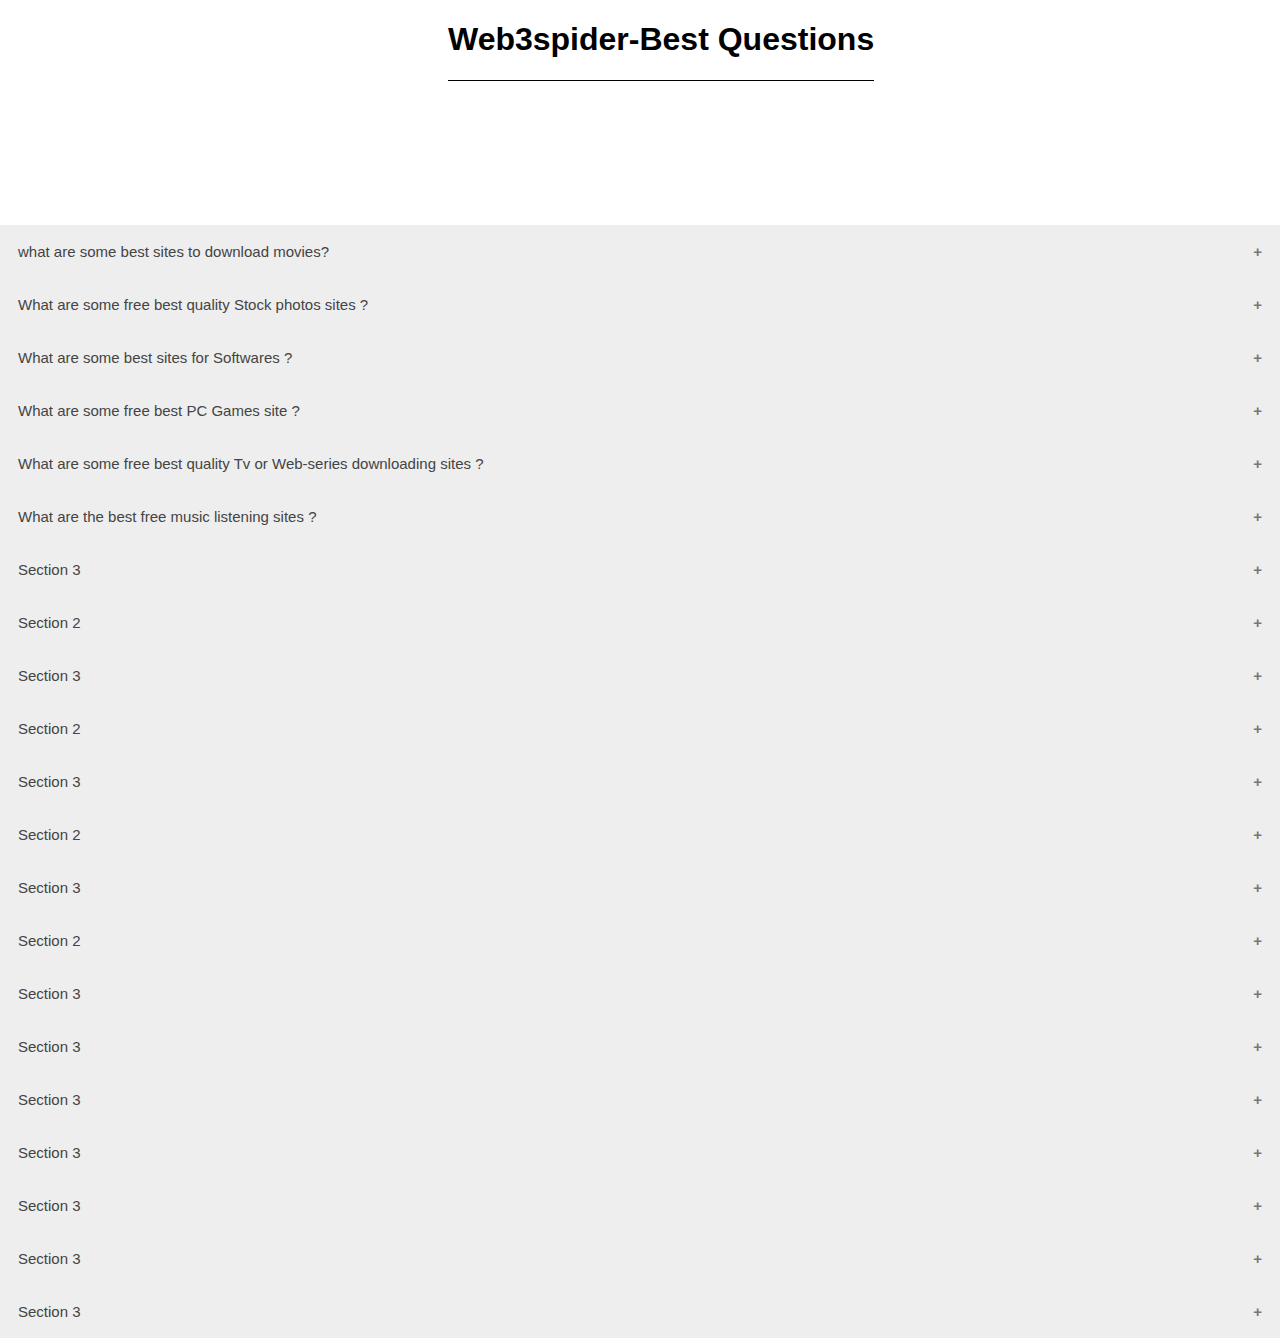
<file: qutio html.html>
<!DOCTYPE html>
<html lang="en">
<head>
    <title>Web3spider-Best Questions|FAQS</title>
    <meta charset="utf-8">
    <link rel="shortcut icon" sizes="16x16 24x24 32x32 48x48 64x64" href="ico.ico">
<link rel="apple-touch-icon" sizes="57x57" href="ico.ico">
<link rel="apple-touch-icon-precomposed" sizes="57x57" href="ico.ico">
<link rel="apple-touch-icon" sizes="72x72" href="ico.ico">
<link rel="apple-touch-icon" sizes="114x114" href="ico.ico">
<link rel="apple-touch-icon" sizes="120x120" href="ico.ico">
<link rel="apple-touch-icon" sizes="144x144" href="ico.ico">
<link rel="apple-touch-icon" sizes="152x152" href="ico.ico">
    <meta name="viewport" content="width=device-width, initial-scale=1">
    <meta content='Web3spider-Best Questions is the part of worlds best web portal web3spider.github.io.Here you can 
                   get all helpful link and site that you dont know.But dont worry we shell help you to get sites.example-What are the best free music listening sites ? what are some best sites to download movies? etc.' name='description'/>
                                                                                                                                      
 <meta content='index, follow' name='robots'/>
 <meta content='www.web3spider.github.io,movies sites,Stock photos sites,sites for Softwares,best PC Games site,Tv and Web-series sites,Web3spider-Best Questions' name='keywords'/>
    <meta content='web3spider.github.io' name='author'/>

    <link rel="stylesheet" href="queton css.css">
    <link rel="stylesheet" href="https://use.fontawesome.com/releases/v5.7.0/css/all.css" integrity="sha384-lZN37f5QGtY3VHgisS14W3ExzMWZxybE1SJSEsQp9S+oqd12jhcu+A56Ebc1zFSJ" crossorigin="anonymous">
    <link rel="stylesheet" href="https://cdnjs.cloudflare.com/ajax/libs/font-awesome/4.7.0/css/font-awesome.min.css">
</head>
<body>

        <span class="h1"><h1>Web3spider-Best Questions</h1></span>


<div class="btn-controller">
        <button class="accordion">what are some best sites to download movies?</button>
        <div class="panel">
          <p>Answer.</p>
          <ol><a href="https://1337xto.to/" target="_blank" class="lang-color">1337x</a></ol>
          <ol><a target="_blank" href="https://torrentz2.eu/" class="lang-color">torrentz2</a></ol>
          <ol><a target="_blank" href="https://torrents.io/" class="lang-color">torrents.io</a></ol>
          <ol><a target="_blank" href="https://torrentgalaxy.org/" class="lang-color">torrentgalaxy</a></ol>
          <ol><a target="_blank" href="https://zooqle.com/" class="lang-color">zooqle</a></ol>
          <ol><a target="_blank" href="https://eztv.io/" class="lang-color">eztv</a></ol>
          <ol><a target="_blank" href="https://www.limetorrents.info/" class="lang-color">limetorrents</a></ol>
          <ol><a target="_blank" href="https://www.skytorrents.lol/" class="lang-color">skytorrents</a></ol>
          <ol><a href="https://thepiratebayz.org/" target="_blank" class="lang-color">The pirates bay</a></ol>
          <ol><a target="_blank" href="https://glodls.to/home.php" class="lang-color">Glodls</a></ol>
          <ol><a href="https://www.usenet-crawler.com/browse" target="_blank" class="lang-color">Usenet-crawler</a></ol>  
          <ol><a href="https://480mkv.com/" target="_blank" class="lang-color">480mkv</a></ol>

        </div>
        
        <button class="accordion">What are some free best quality Stock photos sites ?</button>
        <div class="panel">
          <p>Answer.</p>
          <ol><a href="https://unsplash.com/" target="_blank" class="lang-color">Unsplash</a></ol>
          <ol><a target="_blank" href="https://pixabay.com/" class="lang-color">Pixabay</a></ol>
          <ol><a target="_blank" href="https://www.pexels.com/" class="lang-color">Pexels</a></ol>
          <ol><a target="_blank" href="https://negativespace.co/" class="lang-color">Negativespace</a></ol>
          <ol><a target="_blank" href="https://stocksnap.io/" class="lang-color">Stocksnap</a></ol>
          <ol><a target="_blank" href="https://burst.shopify.com/" class="lang-color">Burst.shopify</a></ol>
          <ol><a target="_blank" href="https://freestockphotos.io/" class="lang-color">freestockphotos</a></ol>
          <ol><a target="_blank" href="https://www.splitshire.com/" class="lang-color">Splitshire</a></ol>
          <ol><a href="https://gratisography.com/" target="_blank" class="lang-color">Gratisography</a></ol>
        </div>
        
        <button class="accordion">What are some best sites for Softwares ?</button>
        <div class="panel">
          <p>Answer.</p>
          <ol><a href="https://www.piratecity.co/" target="_blank" class="lang-color">Piratecity</a></ol>
          <ol><a target="_blank" href="https://1337xto.to/" class="lang-color">1337x</a></ol>
          <ol><a target="_blank" href="https://crackingpatching.com/" class="lang-color">Crackingpatching</a></ol>
          <ol><a target="_blank" href="http://cracksurl.com/" class="lang-color">Cracksurl</a></ol>
          <ol><a target="_blank" href="https://www.usenet-crawler.com/" class="lang-color">Usenet-crawler</a></ol>
          <ol><a target="_blank" href="https://crohasit.net/" class="lang-color">Crohasit</a></ol>
          <ol><a target="_blank" href="https://thepiratebay.org/" class="lang-color">Thepiratebay</a></ol>
          <ol><a target="_blank" href="https://worldsrc.org/" class="lang-color">Worldsrc</a></ol>
          <ol><a href="https://filepursuit.com/" target="_blank" class="lang-color">Filepursuit</a></ol>
          <ol><a href="https://www.downturk.net/" target="_blank" class="lang-color">Downturk</a></ol>
          <ol><a target="_blank" href="https://ewora.blogspot.com/" class="lang-color">Ewora</a></ol>
          <ol><a href="https://cmacapps.com/" target="_blank" class="lang-color">cmacapps</a></ol>
          <ol><a href="https://www.apkmirror.com/developers/" target="_blank" class="lang-color">apkmirror</a></ol>  


        </div>
        <button class="accordion">What are some free best PC Games site ?</button>
        <div class="panel">
          <p>Answer.</p>
          <ol><a href="https://filepursuit.com/" target="_blank" class="lang-color">Filepursuit</a></ol>
          <ol><a target="_blank" href="https://www.elamigos-games.com/" class="lang-color">Elamigos-games</a></ol>
          <ol><a target="_blank" href="https://1337xto.to/" class="lang-color">1337x</a></ol>
          <ol><a target="_blank" href="https://www.usenet-crawler.com/" class="lang-color">Usenet-crawler</a></ol>
          <ol><a target="_blank" href="https://crohasit.net/" class="lang-color">Crohasit</a></ol>
          <ol><a target="_blank" href="https://glodls.to/home.php" class="lang-color">Glodls</a></ol>
          <ol><a target="_blank" href="https://www.limetorrents.info/" class="lang-color">Limetorrents</a></ol>
          <ol><a target="_blank" href="https://www.piratecity.co/" class="lang-color">Piratecity</a></ol>
          <ol><a href="https://worldsrc.org/" target="_blank" class="lang-color">worldsrc</a></ol>   
          <ol><a href="https://thepiratebayz.org/" target="_blank" class="lang-color">Thepiratebayz</a></ol>
        </div>
        
        <button class="accordion">What are some free best quality Tv or Web-series downloading sites ?</button>
        <div class="panel">
          <p>Answer.</p>
          <ol><a href="https://1337xto.to/" target="_blank" class="lang-color">1337x</a></ol>
          <ol><a target="_blank" href="https://torrentz2.eu/" class="lang-color">torrentz2</a></ol>
          <ol><a target="_blank" href="https://torrents.io/" class="lang-color">torrents.io</a></ol>
          <ol><a target="_blank" href="https://torrentgalaxy.org/" class="lang-color">torrentgalaxy</a></ol>
          <ol><a target="_blank" href="https://zooqle.com/" class="lang-color">zooqle</a></ol>
          <ol><a target="_blank" href="https://eztv.io/" class="lang-color">eztv</a></ol>
          <ol><a target="_blank" href="https://www.limetorrents.info/" class="lang-color">limetorrents</a></ol>
          <ol><a target="_blank" href="https://www.skytorrents.lol/" class="lang-color">skytorrents</a></ol>
          <ol><a href="https://thepiratebayz.org/" target="_blank" class="lang-color">The pirates bay</a></ol>
          <ol><a target="_blank" href="https://fileocean.to/" class="lang-color">Fileocean</a></ol>
          <ol><a target="_blank" href="https://glodls.to/home.php" class="lang-color">Glodls</a></ol>
          <ol><a href="https://www.usenet-crawler.com/browse" target="_blank" class="lang-color">Usenet-crawler</a></ol>  
          <ol><a href="https://480mkv.com/" target="_blank" class="lang-color">480mkv</a></ol>

        </div>
        <button class="accordion">What are the best free music listening sites ?</button>
        <div class="panel">
          <p>Answer.</p>
          <ol><a href="https://www.spotify.com/in/" target="_blank" class="lang-color">spotify</a></ol>
          <ol><a target="_blank" href="https://gaana.com" class="lang-color">gaana</a></ol>
          <ol><a target="_blank" href="https://www.jiosaavn.com/" class="lang-color">jiosaavn</a></ol>
          <ol><a target="_blank" href="https://soundcloud.com/" class="lang-color">soundcloud</a></ol>
          <ol><a target="_blank" href="https://www.last.fm/" class="lang-color">last</a></ol>
          <ol><a target="_blank" href="http://www.pandora.com" class="lang-color">pandora</a></ol>
          <ol><a target="_blank" href="https://8tracks.com/" class="lang-color">8tracks</a></ol>
          <ol><a target="_blank" href="https://www.mixcloud.com/" class="lang-color">mixcloud</a></ol>
          <ol><a href="https://tunein.com/" target="_blank" class="lang-color">tunein</a></ol>        
          <ol><a href="https://www.iheart.com/" target="_blank" class="lang-color">iheart</a></ol>    
          <ol><a href="https://www.di.fm/" target="_blank" class="lang-color">di.fm</a></ol> 
          <ol><a href="https://bandcamp.com/" target="_blank" class="lang-color">bandcamp</a></ol> 
          <ol><a href="https://www.jango.com/" target="_blank" class="lang-color">jango</a></ol> 
          <ol><a href="https://mp3jams.net/" target="_blank" class="lang-color">mp3jams</a></ol>
          <ol><a href="https://streamsquid.com/" target="_blank" class="lang-color">streamsquid</a></ol> 
          <ol><a href="https://slider.kz/" target="_blank" class="lang-color">slider</a></ol>
            
            
    </div>
        
        <button class="accordion">Section 3</button>
        <div class="panel">
          <p>Answer.</p>
          <ol><a href="" target="_blank" class="lang-color"></a></ol>
          <ol><a target="_blank" href="" class="lang-color"></a></ol>
          <ol><a target="_blank" href="" class="lang-color"></a></ol>
          <ol><a target="_blank" href="" class="lang-color"></a></ol>
          <ol><a target="_blank" href="" class="lang-color"></a></ol>
          <ol><a target="_blank" href="" class="lang-color"></a></ol>
          <ol><a target="_blank" href="" class="lang-color"></a></ol>
          <ol><a target="_blank" href="" class="lang-color"></a></ol>
          <ol><a href="" target="_blank" class="lang-color"></a></ol>        </div>
        <button class="accordion">Section 2</button>
        <div class="panel">
          <p>Answer.</p>
          <ol><a href="" target="_blank" class="lang-color"></a></ol>
          <ol><a target="_blank" href="" class="lang-color"></a></ol>
          <ol><a target="_blank" href="" class="lang-color"></a></ol>
          <ol><a target="_blank" href="" class="lang-color"></a></ol>
          <ol><a target="_blank" href="" class="lang-color"></a></ol>
          <ol><a target="_blank" href="" class="lang-color"></a></ol>
          <ol><a target="_blank" href="" class="lang-color"></a></ol>
          <ol><a target="_blank" href="" class="lang-color"></a></ol>
          <ol><a href="" target="_blank" class="lang-color"></a></ol>        </div>
        
        <button class="accordion">Section 3</button>
        <div class="panel">
          <p>Answer.</p>
          <ol><a href="" target="_blank" class="lang-color"></a></ol>
          <ol><a target="_blank" href="" class="lang-color"></a></ol>
          <ol><a target="_blank" href="" class="lang-color"></a></ol>
          <ol><a target="_blank" href="" class="lang-color"></a></ol>
          <ol><a target="_blank" href="" class="lang-color"></a></ol>
          <ol><a target="_blank" href="" class="lang-color"></a></ol>
          <ol><a target="_blank" href="" class="lang-color"></a></ol>
          <ol><a target="_blank" href="" class="lang-color"></a></ol>
          <ol><a href="" target="_blank" class="lang-color"></a></ol>        </div>
        <button class="accordion">Section 2</button>
        <div class="panel">
          <p>Answer.</p>
          <ol><a href="" target="_blank" class="lang-color"></a></ol>
          <ol><a target="_blank" href="" class="lang-color"></a></ol>
          <ol><a target="_blank" href="" class="lang-color"></a></ol>
          <ol><a target="_blank" href="" class="lang-color"></a></ol>
          <ol><a target="_blank" href="" class="lang-color"></a></ol>
          <ol><a target="_blank" href="" class="lang-color"></a></ol>
          <ol><a target="_blank" href="" class="lang-color"></a></ol>
          <ol><a target="_blank" href="" class="lang-color"></a></ol>
          <ol><a href="" target="_blank" class="lang-color"></a></ol>        </div>
        
        <button class="accordion">Section 3</button>
        <div class="panel">
          <p>Answer.</p>
          <ol><a href="" target="_blank" class="lang-color"></a></ol>
          <ol><a target="_blank" href="" class="lang-color"></a></ol>
          <ol><a target="_blank" href="" class="lang-color"></a></ol>
          <ol><a target="_blank" href="" class="lang-color"></a></ol>
          <ol><a target="_blank" href="" class="lang-color"></a></ol>
          <ol><a target="_blank" href="" class="lang-color"></a></ol>
          <ol><a target="_blank" href="" class="lang-color"></a></ol>
          <ol><a target="_blank" href="" class="lang-color"></a></ol>
          <ol><a href="" target="_blank" class="lang-color"></a></ol>        </div>
        <button class="accordion">Section 2</button>
        <div class="panel">
          <p>Answer.</p>
          <ol><a href="" target="_blank" class="lang-color"></a></ol>
          <ol><a target="_blank" href="" class="lang-color"></a></ol>
          <ol><a target="_blank" href="" class="lang-color"></a></ol>
          <ol><a target="_blank" href="" class="lang-color"></a></ol>
          <ol><a target="_blank" href="" class="lang-color"></a></ol>
          <ol><a target="_blank" href="" class="lang-color"></a></ol>
          <ol><a target="_blank" href="" class="lang-color"></a></ol>
          <ol><a target="_blank" href="" class="lang-color"></a></ol>
          <ol><a href="" target="_blank" class="lang-color"></a></ol>        </div>
        
        <button class="accordion">Section 3</button>
        <div class="panel">
          <p>Answer.</p>
          <ol><a href="" target="_blank" class="lang-color"></a></ol>
          <ol><a target="_blank" href="" class="lang-color"></a></ol>
          <ol><a target="_blank" href="" class="lang-color"></a></ol>
          <ol><a target="_blank" href="" class="lang-color"></a></ol>
          <ol><a target="_blank" href="" class="lang-color"></a></ol>
          <ol><a target="_blank" href="" class="lang-color"></a></ol>
          <ol><a target="_blank" href="" class="lang-color"></a></ol>
          <ol><a target="_blank" href="" class="lang-color"></a></ol>
          <ol><a href="" target="_blank" class="lang-color"></a></ol>        </div>
        <button class="accordion">Section 2</button>
        <div class="panel">
          <p>Answer.</p>
          <ol><a href="" target="_blank" class="lang-color"></a></ol>
          <ol><a target="_blank" href="" class="lang-color"></a></ol>
          <ol><a target="_blank" href="" class="lang-color"></a></ol>
          <ol><a target="_blank" href="" class="lang-color"></a></ol>
          <ol><a target="_blank" href="" class="lang-color"></a></ol>
          <ol><a target="_blank" href="" class="lang-color"></a></ol>
          <ol><a target="_blank" href="" class="lang-color"></a></ol>
          <ol><a target="_blank" href="" class="lang-color"></a></ol>
          <ol><a href="" target="_blank" class="lang-color"></a></ol>        </div>
        
        <button class="accordion">Section 3</button>
        <div class="panel">
<p>Answer.</p>
          <ol><a href="" target="_blank" class="lang-color"></a></ol>
          <ol><a target="_blank" href="" class="lang-color"></a></ol>
          <ol><a target="_blank" href="" class="lang-color"></a></ol>
          <ol><a target="_blank" href="" class="lang-color"></a></ol>
          <ol><a target="_blank" href="" class="lang-color"></a></ol>
          <ol><a target="_blank" href="" class="lang-color"></a></ol>
          <ol><a target="_blank" href="" class="lang-color"></a></ol>
          <ol><a target="_blank" href="" class="lang-color"></a></ol>
          <ol><a href="" target="_blank" class="lang-color"></a></ol>        </div>
        <button class="accordion">Section 3</button>
        <div class="panel">
          <p>Lorem ipsum dolor sit amet, consectetur adipisicing elit, sed do eiusmod tempor incididunt ut labore et dolore magna aliqua. Ut enim ad minim veniam, quis nostrud exercitation ullamco laboris nisi ut aliquip ex ea commodo consequat.</p>
        </div>
        <button class="accordion">Section 3</button>
        <div class="panel">
          <p>Lorem ipsum dolor sit amet, consectetur adipisicing elit, sed do eiusmod tempor incididunt ut labore et dolore magna aliqua. Ut enim ad minim veniam, quis nostrud exercitation ullamco laboris nisi ut aliquip ex ea commodo consequat.</p>
        </div>
        <button class="accordion">Section 3</button>
        <div class="panel">
          <p>Lorem ipsum dolor sit amet, consectetur adipisicing elit, sed do eiusmod tempor incididunt ut labore et dolore magna aliqua. Ut enim ad minim veniam, quis nostrud exercitation ullamco laboris nisi ut aliquip ex ea commodo consequat.</p>
        </div>
        <button class="accordion">Section 3</button>
        <div class="panel">
          <p>Lorem ipsum dolor sit amet, consectetur adipisicing elit, sed do eiusmod tempor incididunt ut labore et dolore magna aliqua. Ut enim ad minim veniam, quis nostrud exercitation ullamco laboris nisi ut aliquip ex ea commodo consequat.</p>
        </div>
        <button class="accordion">Section 3</button>
        <div class="panel">
          <p>Lorem ipsum dolor sit amet, consectetur adipisicing elit, sed do eiusmod tempor incididunt ut labore et dolore magna aliqua. Ut enim ad minim veniam, quis nostrud exercitation ullamco laboris nisi ut aliquip ex ea commodo consequat.</p>
        </div>
        <button class="accordion">Section 3</button>
        <div class="panel">
          <p>Lorem ipsum dolor sit amet, consectetur adipisicing elit, sed do eiusmod tempor incididunt ut labore et dolore magna aliqua. Ut enim ad minim veniam, quis nostrud exercitation ullamco laboris nisi ut aliquip ex ea commodo consequat.</p>
        </div>
      </div>
        <script>
        var acc = document.getElementsByClassName("accordion");
        var i;
        
        for (i = 0; i < acc.length; i++) {
          acc[i].addEventListener("click", function() {
            this.classList.toggle("active");
            var panel = this.nextElementSibling;
            if (panel.style.maxHeight){
              panel.style.maxHeight = null;
            } else {
              panel.style.maxHeight = panel.scrollHeight + "px";
            } 
          });
        }
        </script>


    </body>
    </html>
</file>
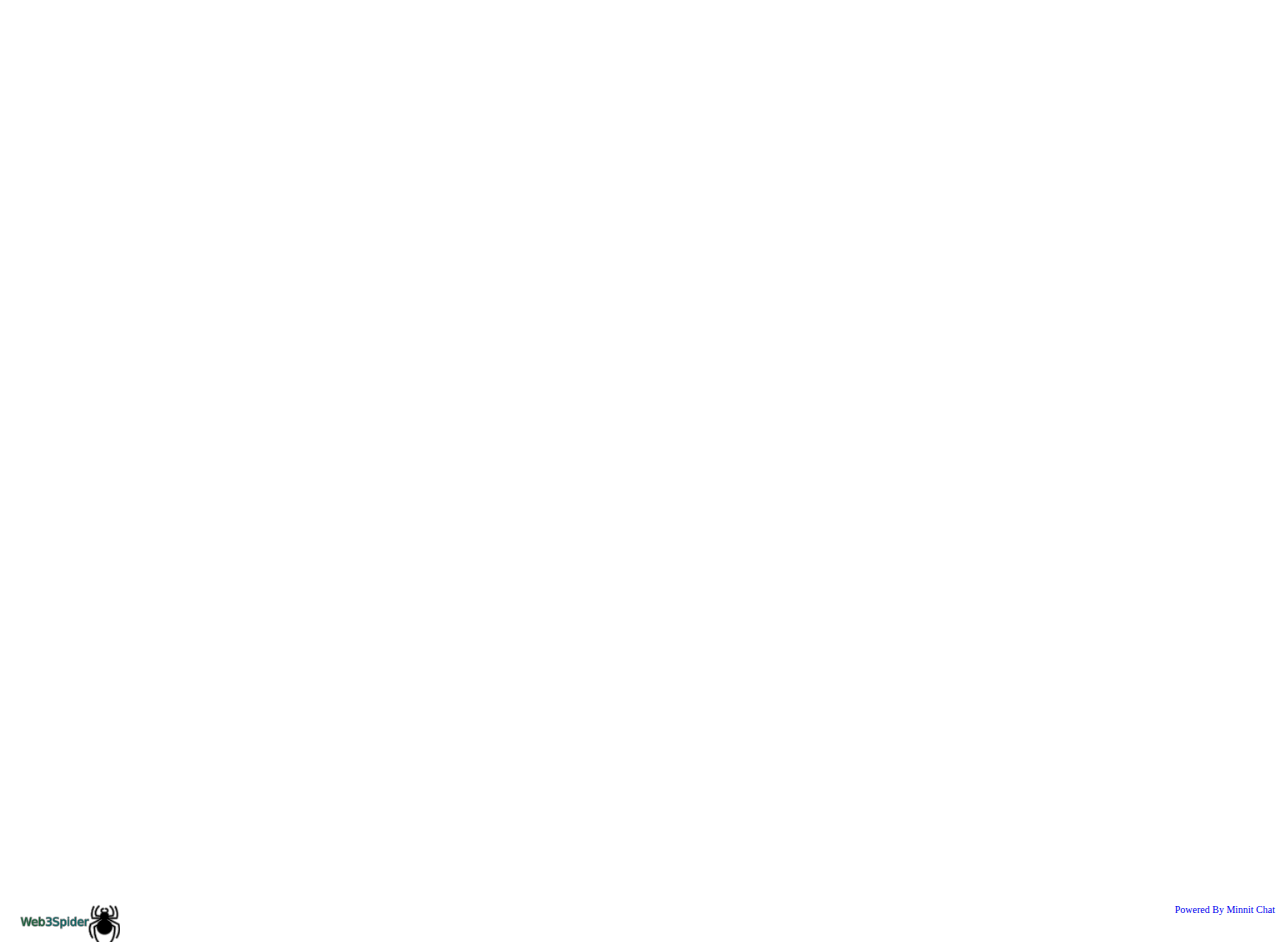
<file: Web3spider Chat Room.html>
<!DOCTYPE html>
<html>

<head>
    <title>Web3spider Chat Room</title>

    <!-- Meta -->
    <meta charset="utf-8">
    <meta name="viewport" content="width=device-width, initial-scale=1">
    <!-- Links -->
    <link rel="shortcut icon" sizes="16x16 24x24 32x32 48x48 64x64" href="ico.ico">
<link rel="apple-touch-icon" sizes="57x57" href="ico.ico">
<link rel="apple-touch-icon-precomposed" sizes="57x57" href="ico.ico">
<link rel="apple-touch-icon" sizes="72x72" href="ico.ico">
<link rel="apple-touch-icon" sizes="114x114" href="ico.ico">
<link rel="apple-touch-icon" sizes="120x120" href="ico.ico">
<link rel="apple-touch-icon" sizes="144x144" href="ico.ico">
<link rel="apple-touch-icon" sizes="152x152" href="ico.ico">

<style>
    /* width */
::-webkit-scrollbar {
  width: 5px;
}

/* Track */
::-webkit-scrollbar-track {
  background: #f1f1f1; 
}
 
/* Handle */
::-webkit-scrollbar-thumb {
  background: #888; 
    border-radius: 5px;

}

/* Handle on hover */
::-webkit-scrollbar-thumb:hover {
  background: #555; 

}
iframe{
    border:none;
    width:100%;
    height:900px;

}
body{
    margin: 0;
    padding: 0;
    scroll-behavior: smooth;
    
}
.Ad-Minnit{
text-decoration: none;
float: right;
font-size: 10px;
position: relative; right: 5px;
}
</style>
</head>

<body>

    <iframe src="https://minnit.chat/web3spiderFriends?embed&nickname=" scrolling="no" allowTransparency="true"></iframe><br>
<a class="Ad-Minnit" href="https://minnit.chat/web3spiderFriends" target="_blank">Powered By Minnit Chat</a>
        

<a href="https://web3spider.github.io/"><img src="logo.svg" width="100" style="position: relative; left: 20px;"></a>


</body>

</html>
</file>
<file: queton css.css>
body{
    margin: 0;
    padding: 0;
}


.h1{position: absolute;
    left: 35%;
    border-bottom-width: thin;
    border-bottom-style: solid;
    border-color: rgb(0, 0, 0);
    font-family: 'Franklin Gothic Medium', 'Arial Narrow', Arial, sans-serif;
}


.accordion {
  background-color: #eee;
  color: #444;
  cursor: pointer;
  padding: 18px;
  width: 100%;
  border: none;
  text-align: left;
  outline: none;
  font-size: 15px;
  transition: 0.4s;
  top: 10%;
}

.active, .accordion:hover {
  background-color: #ccc;
}

.accordion:after {
  content: '\002B';
  color: #777;
  font-weight: bold;
  float: right;
  margin-left: 5px;
}

.active:after {
  content: "\2212";
}

.panel {
  padding: 0 18px;
  background-color: white;
  max-height: 0;
  overflow: hidden;
  transition: max-height 0.2s ease-out;
}

.btn-controller{position: absolute;
top: 25%;
}
.lang-color{color: rgb(145, 191, 250);
  text-decoration: none;

}
.lang-color:hover{
  text-decoration: underline rgb(187, 255, 0);
opacity: 1;
}
</file>
